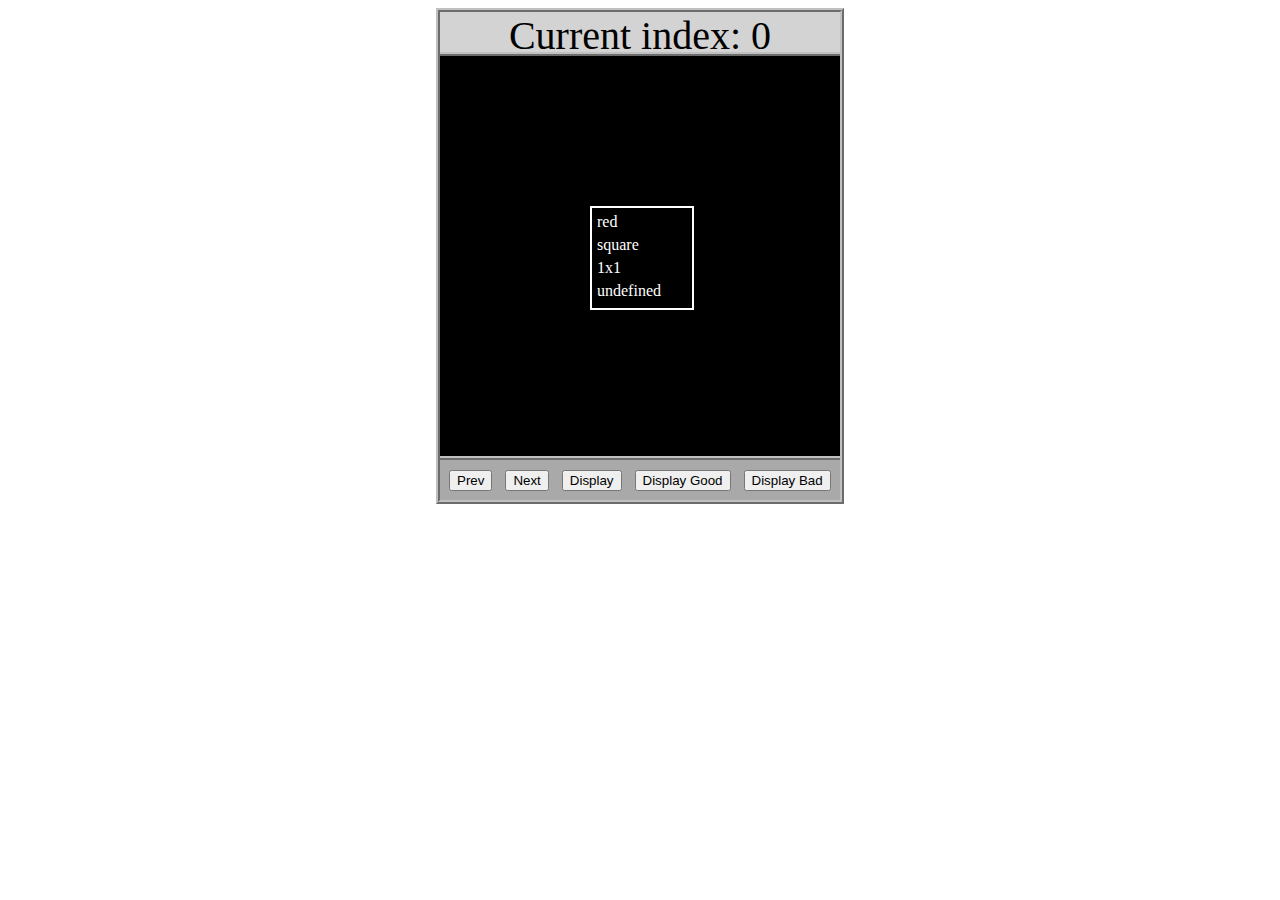
<file: asd-projects/data-shapes/index.html>
<!DOCTYPE html>
<html>
  <head>
    <meta charset="utf-8" />
    <meta name="viewport" content="width=device-width" />
    <title>Data Shapes</title>
    <link rel="stylesheet" href="index.css" />
    <script src="https://code.jquery.com/jquery-3.1.0.js"></script>
    <script src="index.js"></script>
  </head>
  <body>
    <div id="board">
      <div id="info-bar">Current index: 0</div>
      <div id="shape-container">
        <div id="shape"></div>
      </div>
      <div id="button-box">
        <button id="cycle-left">Prev</button>
        <button id="cycle-right">Next</button>
        <button id="execute1">Display</button>
        <button id="execute2">Display Good</button>
        <button id="execute3">Display Bad</button>
      </div>
    </div>
  </body>
</html>
</file>
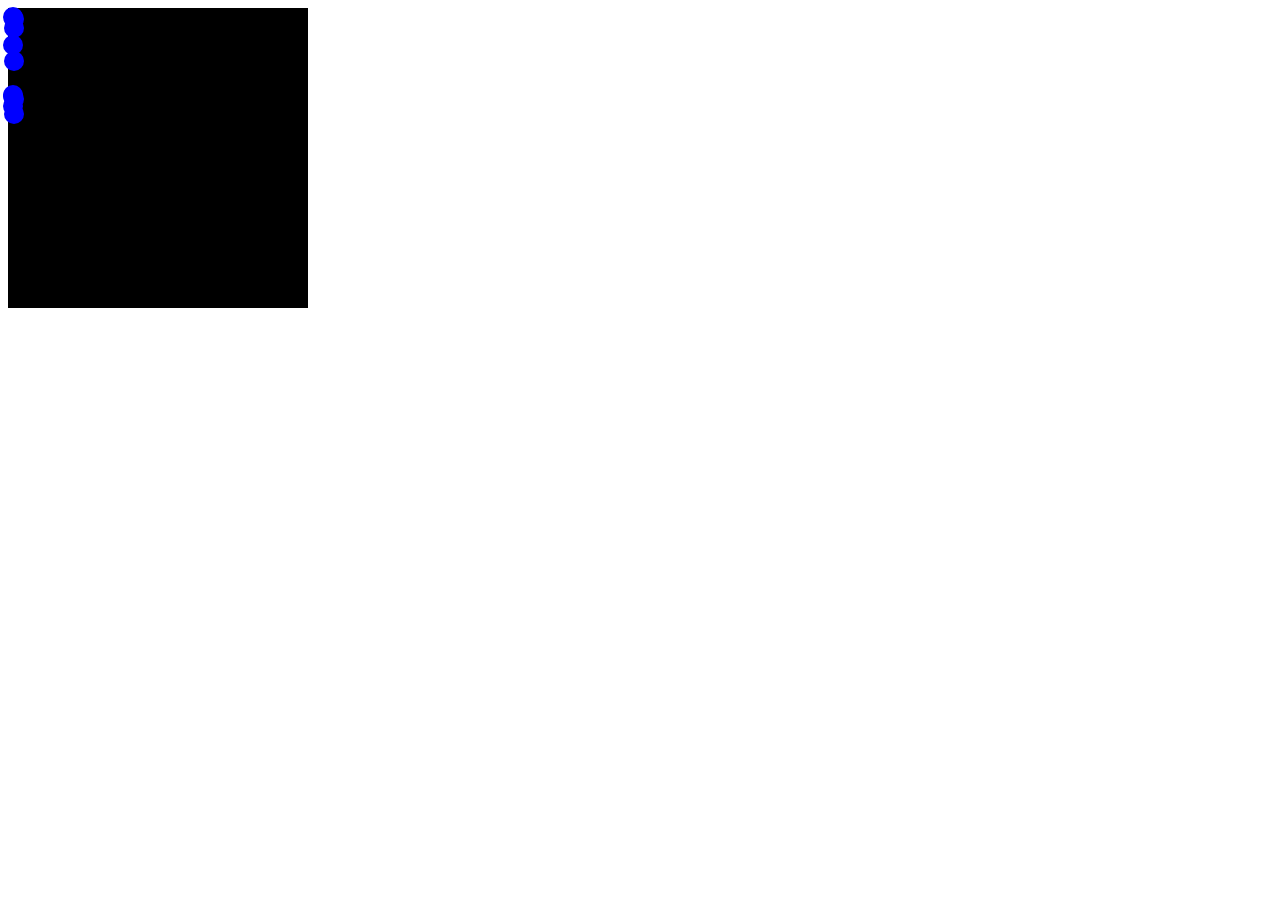
<file: asd-projects/debugging-exercise/index.html>
<!DOCTYPE html>
<html>
<head>
    <meta charset="utf-8">
    <meta name="viewport" content="width=device-width">
    <title>Debugger Exercise</title>
    <link rel="stylesheet" href="index.css">
    <script src="https://code.jquery.com/jquery-3.1.0.js"></script>
    <script src="index.js"></script>
</head>
<body>
    <div id="board">

    </div>
</body>
</html>
</file>
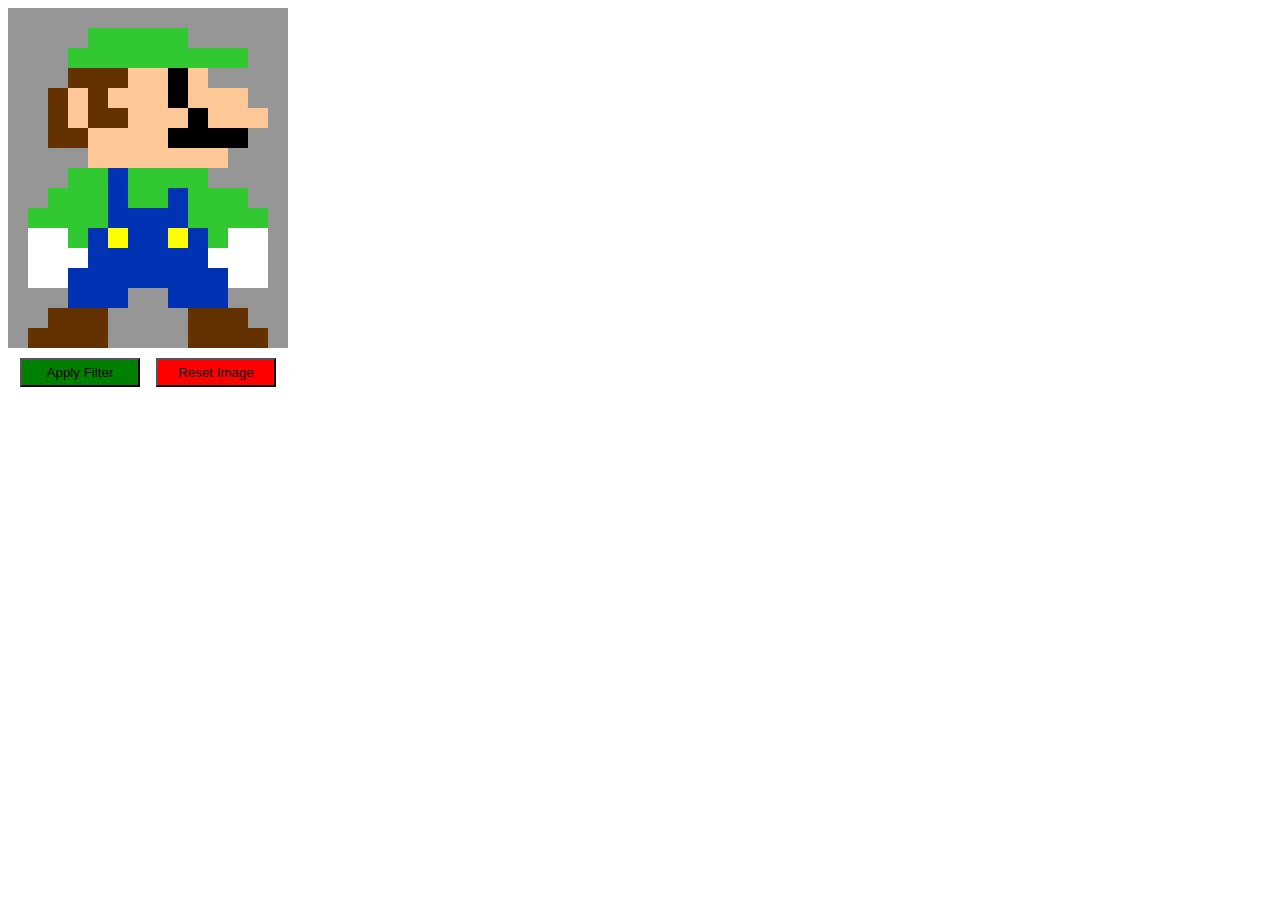
<file: asd-projects/image-filtering/index.html>
<!DOCTYPE html>
<html>
  <head>
    <script src="https://code.jquery.com/jquery-3.1.0.js"></script>
    <meta charset="utf-8" />
    <meta name="viewport" content="width=device-width" />
    <link rel="stylesheet" href="index.css" />
    <script src="image.js"></script>
    <script src="index.js"></script>
    <title>Image Filtering</title>
  </head>
  <body>
    <div id="display"></div>
    <div id="button-box">
      <button id="apply">Apply Filter</button>
      <button id="reset">Reset Image</button>
    </div>
  </body>
</html>
</file>
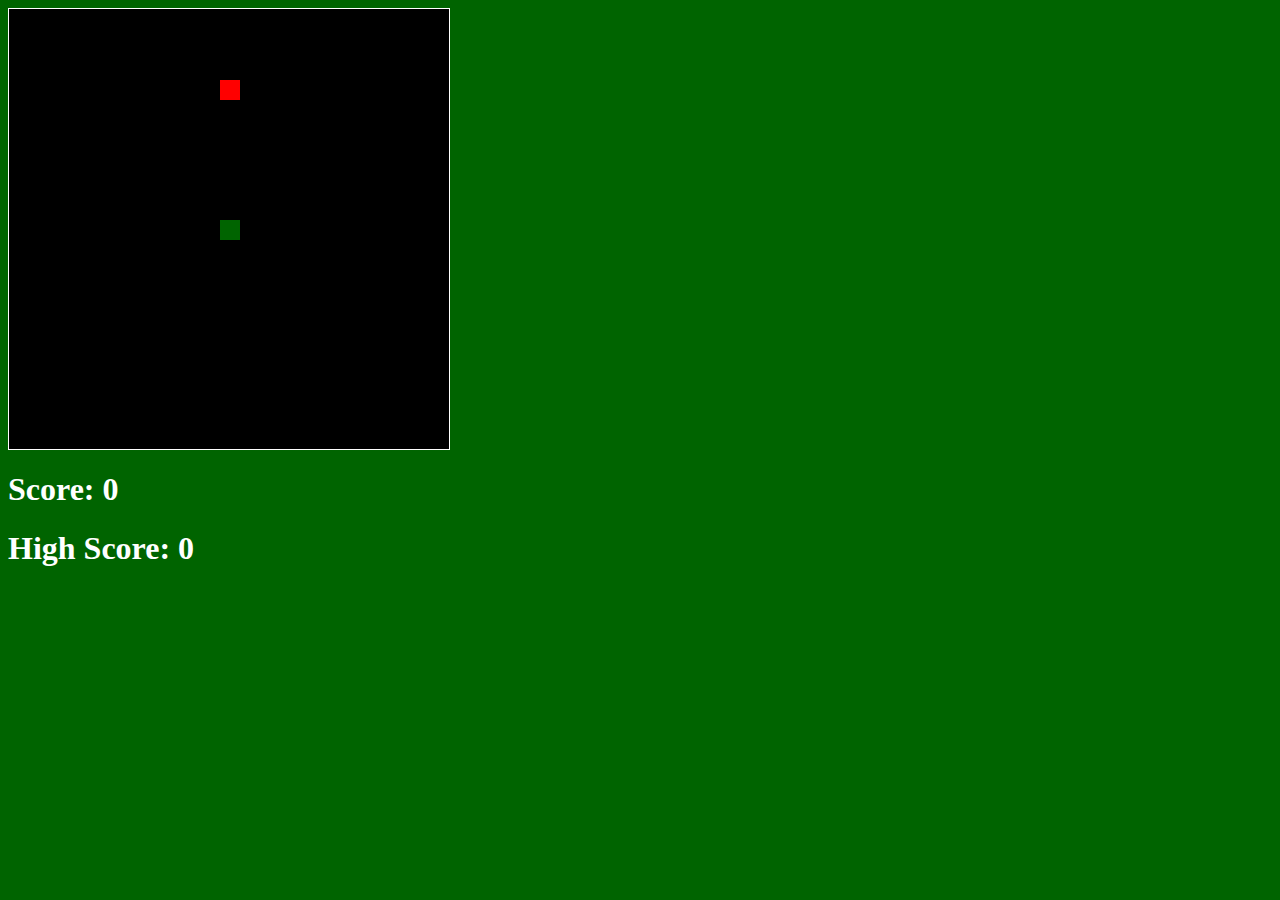
<file: asd-projects/snake/index.html>
<!DOCTYPE html>
<html>

  <head>
    <title>Snake</title>
    <!--Link jQuery and CSS here-->
    <script src="jquery.min.js"></script>
    <link rel="stylesheet" type="text/css" href="index.css" />
  </head>
  <body>
    <div id = "board"></div>
    <h1 id = "score">Score: 0</h1>
    <h1 id = "highScore">High Score: 0</h1>
  </body>
  
  <!-- Link index.js here -->
  <script src="index.js"></script>
</html>
</file>
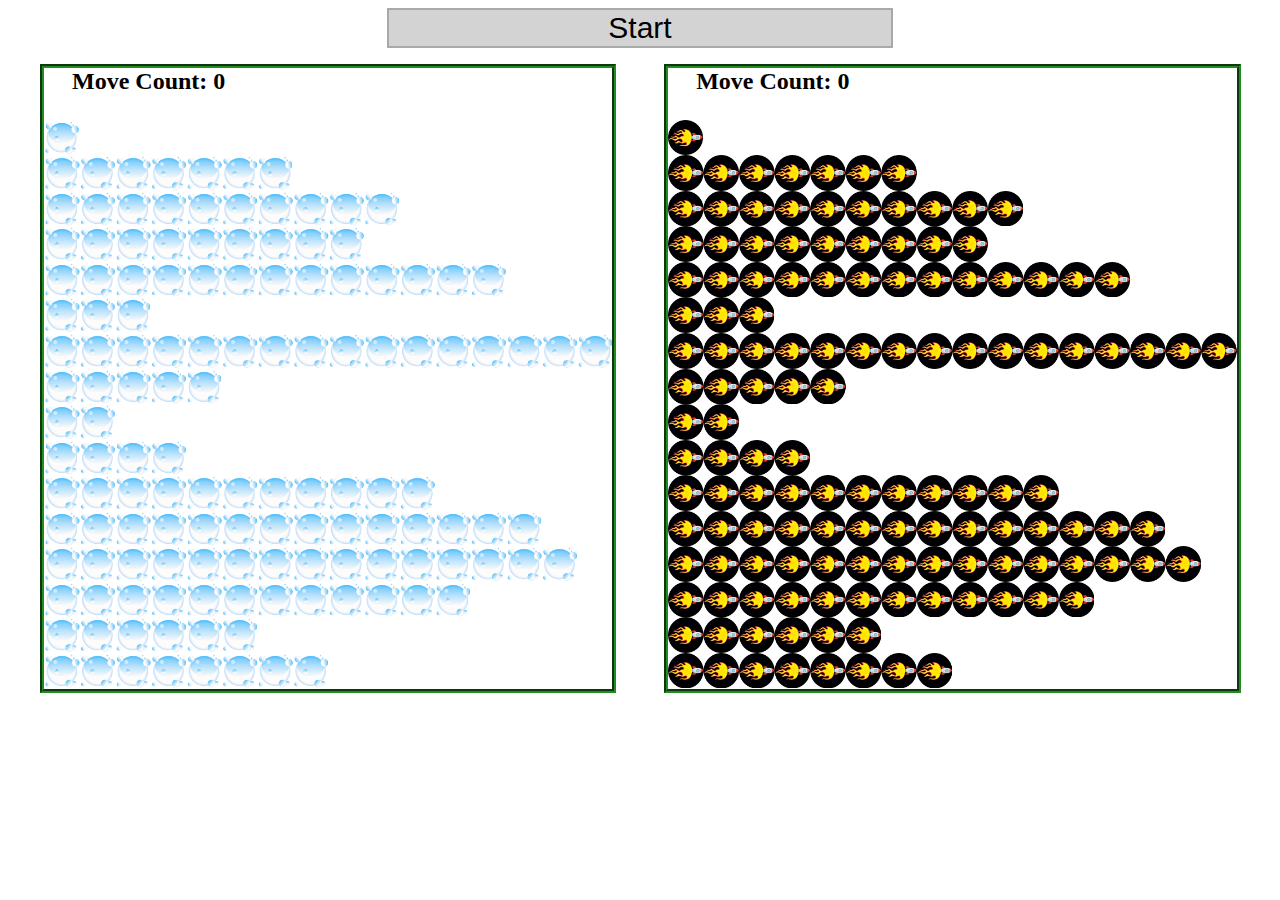
<file: asd-projects/sorting-exercise/index.html>
<!DOCTYPE html>
<html>
<head>
    <script src="https://code.jquery.com/jquery-3.1.0.js"></script>    
    <meta charset="utf-8">
    <meta name="viewport" content="width=device-width">
    <link rel="stylesheet" href="index.css">
    <script src="setup.js"></script>
    <script src="index.js"></script>
    <script src="run.js"></script>
    <title>Sorting</title>
</head>
<body>
    <div id="fullContainer">
        <div id="buttonContainer">
          <button id="goButton">Start</button>
        </div>
        <div id="sortContainer">
            <div class="subContainer" id="bubbleArea">
                <h2 id="bubbleCounter">Move Count: 0</h2>
                <div id="displayBubble">

                </div>
            </div>

            <div class="subContainer" id="quickArea">
                <h2 id="quickCounter">Move Count: 0</h2>
                <div id="displayQuick">

                </div>
            </div>
        </div>
    </div>
</body>
</html>
</file>
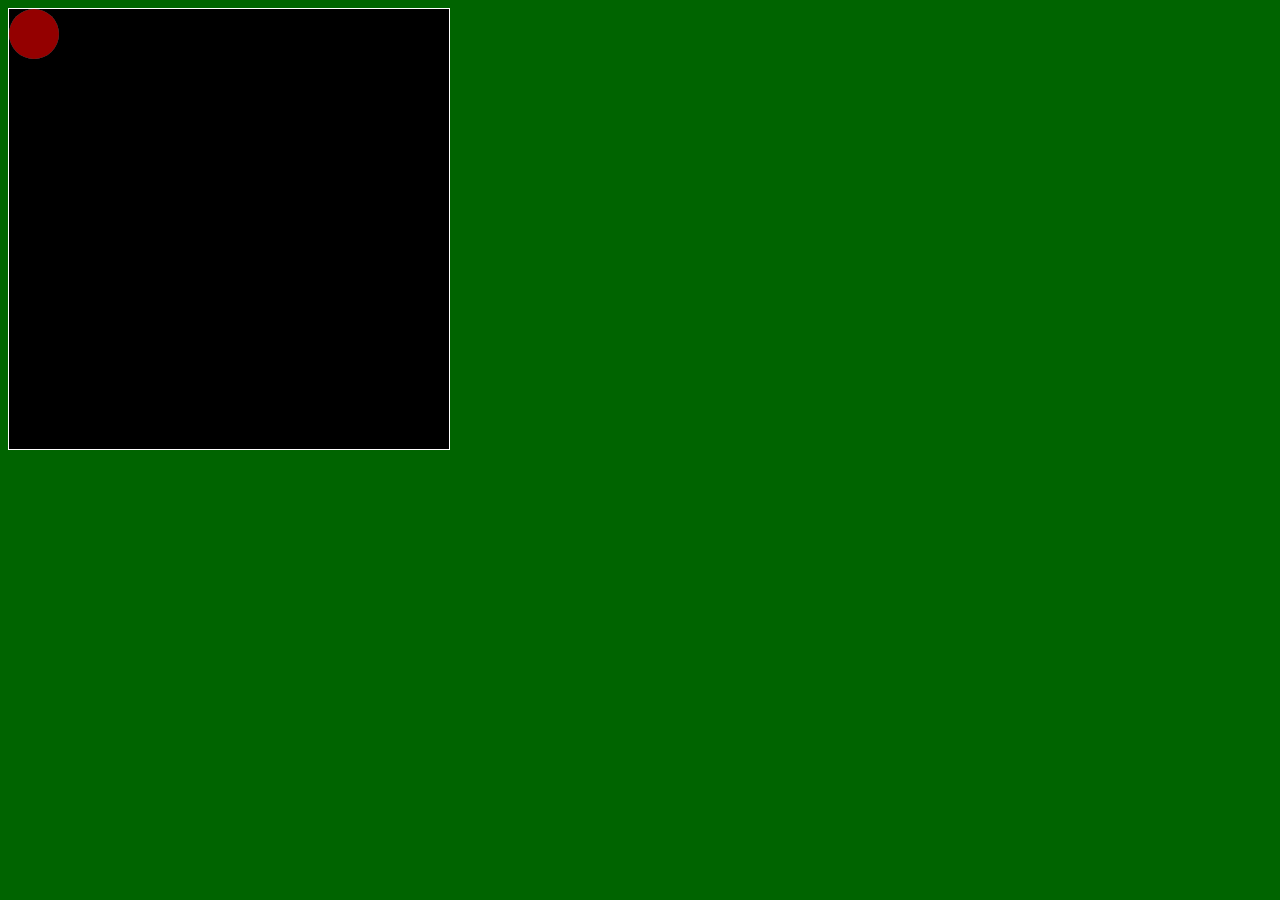
<file: asd-projects/walker/index.html>
<!DOCTYPE html>
<html>
  <head>
    <title>Title</title>
    <!-- Load CSS files -->
    <link rel="stylesheet" type="text/css" href="index.css">
    
    <!-- Load JavaScript files -->
    <script src="jquery.min.js"></script>
    <script src="index.js"></script>
  </head>
  
  <body>
    <div id='board'>
      <div id='walker'></div>
      <div id='walker2'></div>
    </div>
  </body>
</html>
</file>
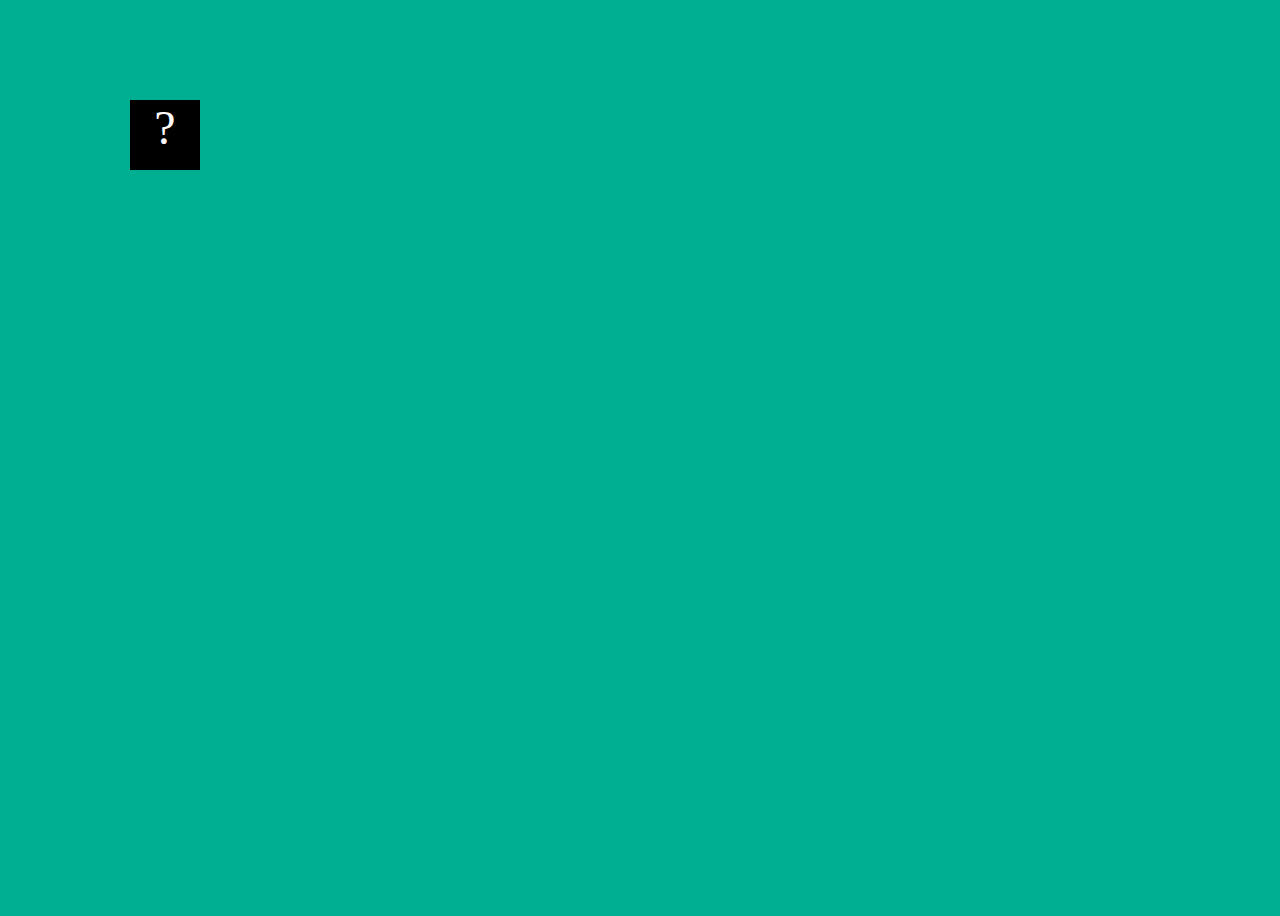
<file: projects/bouncing-box/index.html>
<!DOCTYPE html>
<html>
<head>
	<meta charset="utf-8">
	<title>Bouncing Box</title>
	<script src="jquery.min.js"></script>
	<style>
		.box {
			width: 70px;
			height: 70px;
			background-color: rgb(0, 0, 0);
			font-size: 300%;
			text-align: center;
			color: rgb(255, 250, 250);
			user-select: none;
			display: block;
			position: absolute;
			top: 100px;
			left: 200px;  /* <--- Change me! */
			border: 10px
		}
		.board{
			height: 100vh;
			background-color: rgb(0, 175, 146);
		}
		.h1{
			color: azure;
		}
	</style>
	<!-- 	<script src="//cdnjs.cloudflare.com/ajax/libs/jquery/2.1.1/jquery.min.js"></script> -->

</head>
<body class="board">
	
	
	<!-- HTML for the box -->
	<div class="box">?</div>
	<script>
		(function(){
			'use strict'
			/* global jQuery */

			//////////////////////////////////////////////////////////////////
			/////////////////// SETUP DO NOT DELETE //////////////////////////
			//////////////////////////////////////////////////////////////////
			
			var box = jQuery('.box');	// reference to the HTML .box element
			var board = jQuery('.board');	// reference to the HTML .board element
			var boardWidth = board.width();	// the maximum X-Coordinate of the screen

			// Every 50 milliseconds, call the update Function (see below)
			setInterval(update, 50);
			
			// Every time the box is clicked, call the handleBoxClick Function (see below)
			box.on('click', handleBoxClick);

			// moves the Box to a new position on the screen along the X-Axis
			function moveBoxTo(newPositionX) {
				box.css("left", newPositionX);
			}

			// changes the text displayed on the Box
			function changeBoxText(newText) {
				box.text(newText);
			}

			//////////////////////////////////////////////////////////////////
			/////////////////// YOUR CODE BELOW HERE /////////////////////////
			//////////////////////////////////////////////////////////////////
			
			// TODO 2 - Variable declarations 
			var positionX = 0;
			var points = 0
			var speed = 10
			/* 
			This Function will be called 20 times/second. Each time it is called,
			it should move the Box to a new location. If the box drifts off the screen
			turn it around! 
			*/
			function update() {
				positionX = positionX + speed;
				moveBoxTo(positionX);
				if(positionX > boardWidth){
					speed = -speed
				}
				else if(positionX < 0){
					speed = speed * -1
				}
			};

			/* 
			This Function will be called each time the box is clicked. Each time it is called,
			it should increase the points total, increase the speed, and move the box to
			the left side of the screen.
			*/
			function handleBoxClick() {
				positionX = 0
				points = points + 1
				changeBoxText(points)
				speed = speed + 3
				// Reassigning the positionX variable to 0 so that the box will move back to the left side of the screen

			};





		})();
	</script>
</body>
</html>
</file>
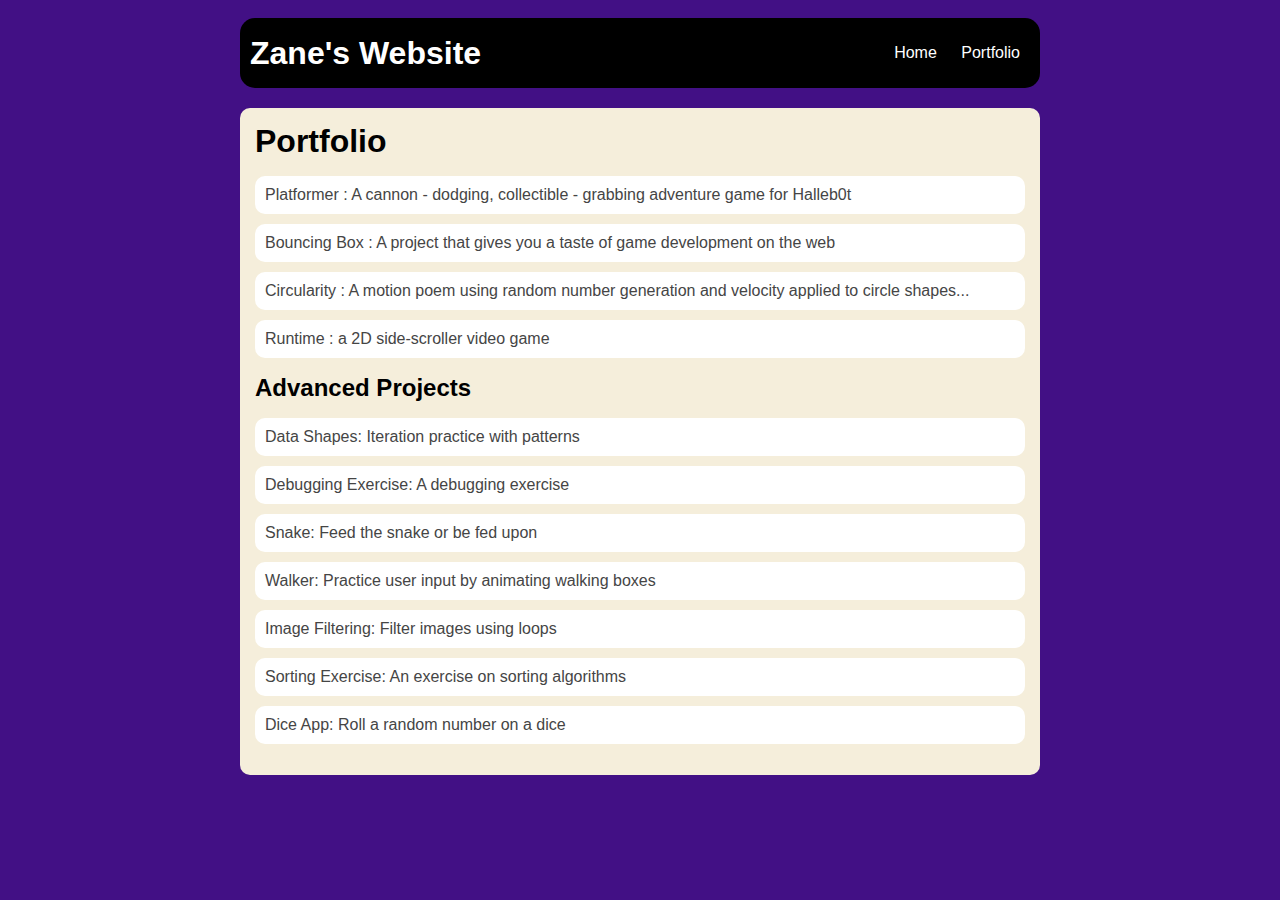
<file: portfolio.html>
<!DOCTYPE HTML>
<html>
    <head>
        <title>Zane's Website</title>
        <link rel="stylesheet" href="style.css">
    </head>

    <body>
      <div id="all-contents">
        <nav>
            <h1>Zane's Website</h1>
            <ul id="nav-ul">
               <li class="nav-li">
               <a class="nav-a" href="index.html">Home</a>
             </li>
             <li class="nav-li">
               <a class="nav-a" href="portfolio.html">Portfolio</a>
             </li>
         </ul>
     </nav>
     <main>
        <div class="content">
            <h1>Portfolio</h1>
             <ul id="portfolio">
                <li><a href="projects/platformer/">Platformer : A cannon - dodging, collectible - grabbing adventure game for Halleb0t</a></li>
                <li><a href="projects/bouncing-box/">Bouncing Box : A project that gives you a taste of game development on the web </a></li>
                <li><a href="projects/circularity/">Circularity : A motion poem using random number generation and velocity applied to circle shapes...</a></li>
                <li><a href="projects/runtime/">Runtime : a 2D side-scroller video game</a></li>
            </ul>
            <h2>Advanced Projects</h2>
<ul id ="portfolio">
    <li><a href="asd-projects/data-shapes"> Data Shapes: Iteration practice with patterns</a></li>
    <li><a href="asd-projects/debugging-exercise"> Debugging Exercise: A debugging exercise</a></li>
    <li><a href="asd-projects/snake">Snake: Feed the snake or be fed upon</a></li>
    <li><a href="asd-projects/walker">Walker: Practice user input by animating walking boxes</a></li>
    <li><a href="asd-projects/image-filtering">Image Filtering: Filter images using loops</a></li>
    <li><a href="asd-projects/sorting-exercise">Sorting Exercise: An exercise on sorting algorithms</a></li>
    <li><a href="asd-projects/dice-app">Dice App: Roll a random number on a dice</a></li>
</ul>
        </div>
     </main>
      </div>
    </body>
</html>
</file>
<file: asd-projects/data-shapes/index.css>
#board {
  width: 400px;
  margin: auto;
  border: silver ridge 4px;
}

#info-bar {
  width: 400px;
  height: 40px;
  background: lightgray;
  font-size: 40px;
  text-align: center;
}

#shape-container {
  width: 400px;
  height: 400px;
  background: black;
  border-top: silver ridge 4px;
  border-bottom: silver ridge 4px;
}

#button-box {
  width: 400px;
  height: 40px;
  background: darkgray;
}

#shape {
  color: white;
  width: 100px;
  height: 100px;
  position: relative;
  top: 150px;
  left: 150px;
  border: white solid 2px;
  display: block;
}

button {
  width: auto;
  height: auto;
  margin: auto;
  margin-top: 10px;
  margin-left: 9px;
}

p {
  margin: 5px;
}
</file>
<file: asd-projects/debugging-exercise/index.css>
#board {
    background: black;
    width: 300px;
    height: 300px;
    left: 0px;
    top: 0px;
}


.circle {
    background: blue;
    width: 20px;
    height: 20px;
    border-radius: 10px;
    position: absolute;
}
</file>
<file: asd-projects/image-filtering/index.css>
.square {
  width: 20px;
  height: 20px;
  position: absolute;
}

body > div {
  position: relative;
}

#button-box {
  position: relative;
  top: 350px;
}

button {
  width: 120px;
  padding: 5px;
  margin-left: 12px;
}

#apply {
  background: green;
}

#reset {
  background: red;
}
</file>
<file: asd-projects/snake/index.css>
body {
  background-color: darkgreen;
}

#board {
  width: 440px;
  height: 440px;
  border: 1px solid white;
  background-color: black;
}

#score, #highScore {
  color: white;
}

.snake, .apple {
  display: block;
  width: 20px;
  height: 20px;
  position: absolute;
  user-select: none;
}

.snake {
  background-color: green;
  z-index: 2;
}

#snake-head {
  background-color: darkgreen;
}

.apple {
  background-color: red;
  z-index: 1;
}
</file>
<file: asd-projects/sorting-exercise/index.css>
#fullContainer {
    width:100%;
}
#buttonContainer {
    margin:auto;
    width: 40%;
}
#goButton {
    margin: auto;
    width: 100%;
    border: 2px darkgray double;
    background: lightgray;
    font-size: 30px;
}
#sortContainer {
    display: table;
    margin: 0 auto;
    width: 100%;
}
.subContainer {
    display: inline-block;
    width:45%;
    border: 4px forestgreen groove;
    margin-top: 1.25%;
}
#bubbleArea {
    margin-left: 2.5%;
}
#quickArea {
    margin-left: 3.75%;
}
.subContainer > h2 {
    margin-left: 5%;
    height: 32px;
    margin-top: 0;
}
.sortElement {
    background-position: center;
    background-repeat: repeat-x;
    position: absolute;
    left: 0px;
    margin: 0;
    padding: 0;
}
.subContainer > div {
    position: relative;
}
.bubbleElement {
    background: url('img/bubble.png');
    /*border: 2px aqua ridge;*/
}
.quickElement {
    background: url('img/quick.png');
    /*border: 2px firebrick ridge;*/
}
</file>
<file: asd-projects/walker/index.css>
body {
  background-color: darkgreen;
}

#board {
  width: 440px;
  height: 440px;
  border: 1px solid white;
  background-color: black;
  position: relative;
}

#walker {
  background-color: teal;
  width: 50px;
  height: 50px;
  position: absolute;
  border-radius: 50px;
  left: 100px; 
  top: 100px;
}

#walker2 {
  background-color: rgb(148, 0, 0);
  width: 50px;
  height: 50px;
  position: absolute;
  border-radius: 50px;
}
</file>
<file: style.css>
body {
    background: rgb(66, 16, 133); /*82, 84, 255*/
    color: rgb(0, 0, 0);
    padding: 10px;
    font-family: arial;
}
#all-contents {
  max-width: 800px;
    margin: auto;
}

/* navigation menu */
nav {
    border-radius: 15px;
    background: rgb(0, 0, 0);
   margin: 0 auto;
   margin-bottom: 20px;
    display: flex;
    padding: 10px;
}
h1 {
    display: flex;
    align-items: center;
    color: white;
    flex: 1;
    margin: 0;
}
#nav-ul {
    list-style-image: none;
}
.nav-li {
    display: inline-block;
    padding: 0 10px;
}
a {
    text-decoration: none;
    color: #fff;
}

/* main container area beneath menu */
main {
    background: rgb(245, 238, 219);
    display: flex;
    border-radius: 10px;
}
.sidebar {
    margin-right: 25px;
    padding: 10px;
}
.sidebar-img {
    border-radius: 5px;
    width: 200px;
}
.content {
    flex: 1;
    padding: 15px;
}

/* portfolio styles */
#interests {
    border: 4px silver ridge;
    padding: 8px;
}
h2, h3 {
    margin: 0px;
}
         /* portfolio styles */
         .content h1 {
            color: rgb(0, 0, 0);
        }

        #portfolio {
            list-style-type: none;
            padding-left: 0;
        }

        #portfolio li {
            background: #ffffff;
            padding: 10px;
            border-radius: 10px;
            margin-bottom: 10px;
        }

        #portfolio li:hover {
            background: #eeeeee;
        }

        #portfolio a {
            text-decoration: none;
            color: #454545;
        }
</file>
